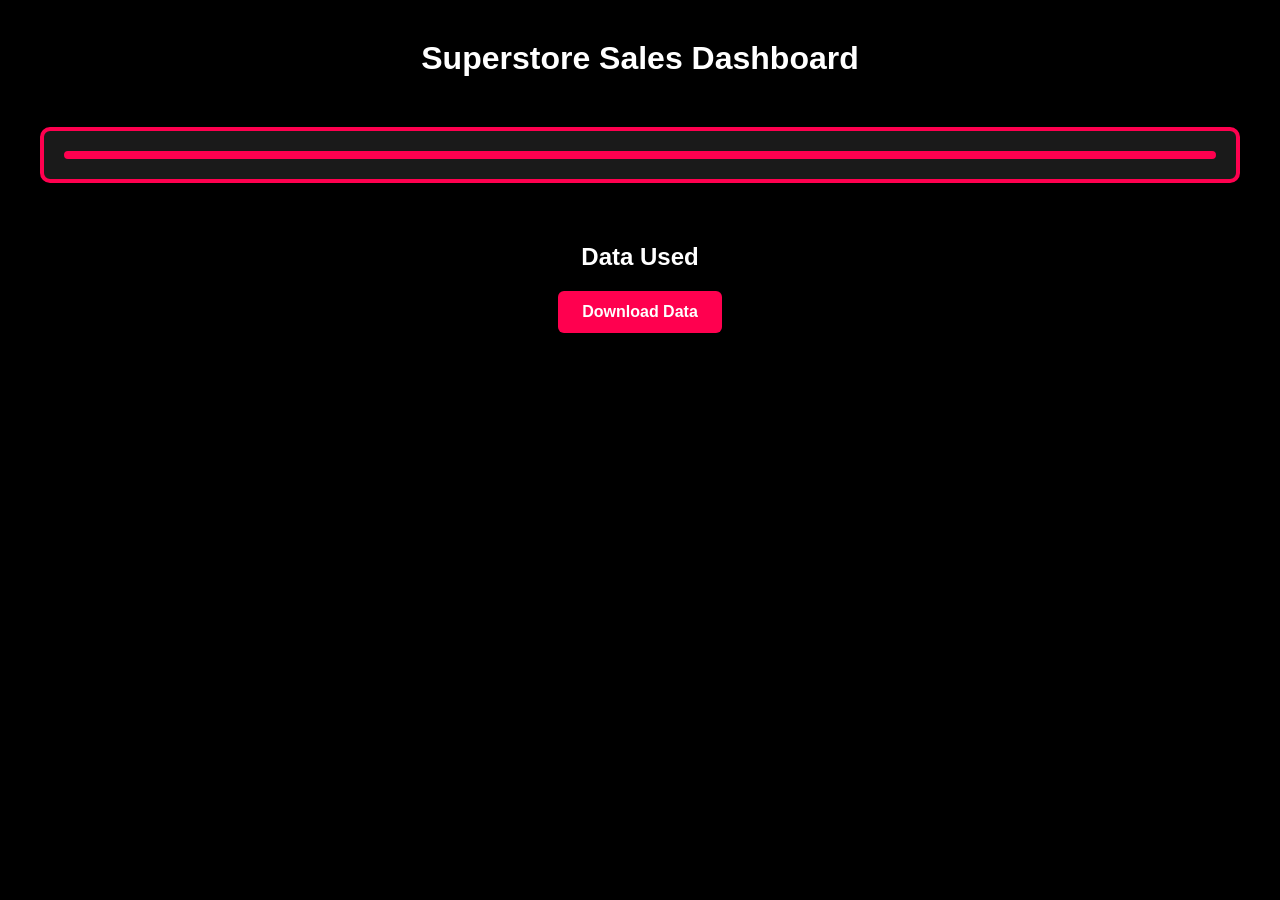
<file: dashboard.html>
<!DOCTYPE html>
<html lang="en">
<head>
    <meta charset="UTF-8">
    <title>Superstore Tableau Dashboard</title>
    <link rel="stylesheet" href="style.css">

  <style>
    body {
      background-color: black;
      color: white;
      font-family: Arial, sans-serif;
      margin: 0;
      padding: 0;
    }
  
    h1 {
      text-align: center;
      margin-top: 40px;
    }
  
    .tableau-container {
      max-width: 1200px;
      margin: 50px auto;
      text-align: center;
      background-color: #1a1a1a;
      padding: 20px;
      border-radius: 10px;
      border: 4px solid #ff004f;
    }
  
  </style>
  
  <!-- Google tag (gtag.js) -->
  <script async src="https://www.googletagmanager.com/gtag/js?id=G-41508MVJZW"></script>
  <script>
    window.dataLayer = window.dataLayer || [];
    function gtag(){dataLayer.push(arguments);}
    gtag('js', new Date());

    gtag('config', 'G-41508MVJZW');
  </script>
</head>
<body>

  <h1>Superstore Sales Dashboard</h1>

  <div class="tableau-container">
    <div class='tableauPlaceholder' id='viz1747700366344' style='position: relative'>
      <noscript>
        <a href='#'>
          <img alt='Sales Dashboard' src='https://public.tableau.com/static/images/Su/SuperStore_17191688790980/SalesDashboard/1_rss.png' style='border: none' />
        </a>
      </noscript>
      <object class='tableauViz' style='display:none;'>
        <param name='host_url' value='https%3A%2F%2Fpublic.tableau.com%2F' />
        <param name='embed_code_version' value='3' />
        <param name='site_root' value='' />
        <param name='name' value='SuperStore_17191688790980&#47;SalesDashboard' />
        <param name='tabs' value='no' />
        <param name='toolbar' value='yes' />
        <param name='static_image' value='https://public.tableau.com/static/images/Su/SuperStore_17191688790980/SalesDashboard/1.png' />
        <param name='animate_transition' value='yes' />
        <param name='display_static_image' value='yes' />
        <param name='display_spinner' value='yes' />
        <param name='display_overlay' value='yes' />
        <param name='display_count' value='yes' />
        <param name='language' value='en-US' />
      </object>
    </div>
  </div>
  
  <div class="data-section">
    <h2 class="data-heading">Data Used</h2>
    <a href="superstore-data/Superstore.csv" class="download-button" download>Download Data</a>
  </div>
  

  <script type='text/javascript'>
    var divElement = document.getElementById('viz1747700366344');
    var vizElement = divElement.getElementsByTagName('object')[0];
    if (divElement.offsetWidth > 800) {
      vizElement.style.width = '1200px';
      vizElement.style.height = '827px';
    } else if (divElement.offsetWidth > 500) {
      vizElement.style.width = '100%';
      vizElement.style.height = '700px';
    } else {
      vizElement.style.width = '100%';
      vizElement.style.height = '600px';
    }
    var scriptElement = document.createElement('script');
    scriptElement.src = 'https://public.tableau.com/javascripts/api/viz_v1.js';
    vizElement.parentNode.insertBefore(scriptElement, vizElement);
  </script>

</body>
</html>
</file>
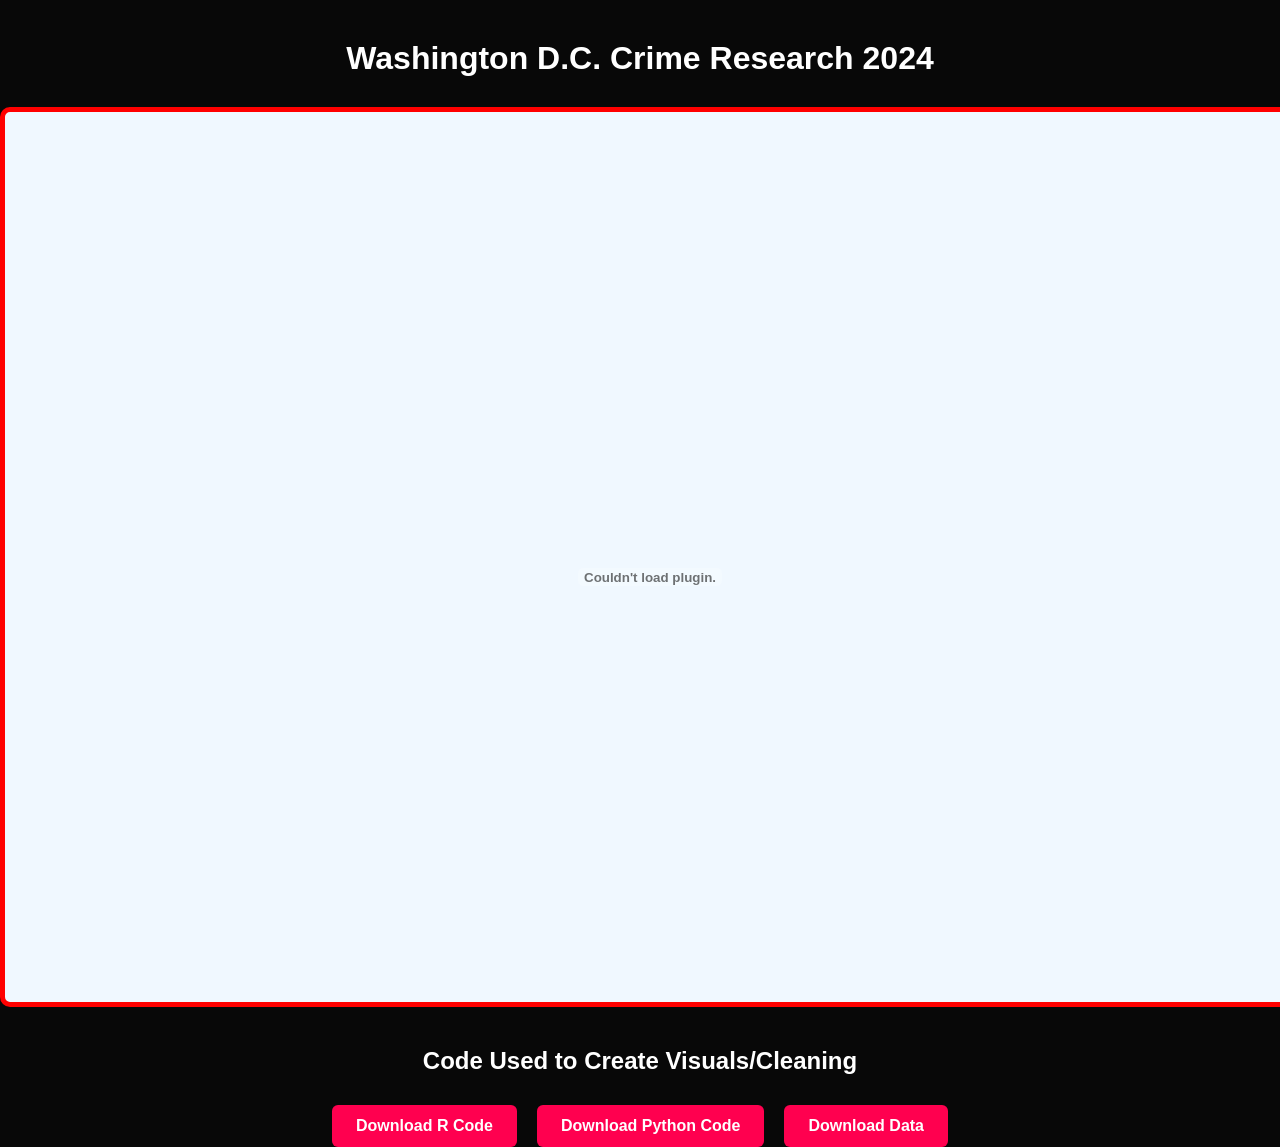
<file: research1.html>
<!DOCTYPE html>
<html>
<head> 
    <meta charset="utf-8">
    <title>Crime Research</title>
    <link rel="stylesheet" href="style.css">
    <!-- Google tag (gtag.js) -->
  <script async src="https://www.googletagmanager.com/gtag/js?id=G-41508MVJZW"></script>
  <script>
    window.dataLayer = window.dataLayer || [];
    function gtag(){dataLayer.push(arguments);}
    gtag('js', new Date());

    gtag('config', 'G-41508MVJZW');
  </script>
</head>
<body>
    <div class="container1">
        <h1 class="title">Washington D.C. Crime Research 2024</h1>
        <embed id="research-pdf" src="JCHEN-Research Paper.pdf" width="1300" height="900" type="application/pdf">
    </div>
    <div class = 'code'></div>
    <h2 class = "code-heading">Code Used to Create Visuals/Cleaning</h2>
    <div class="button-section">
        <div class="hover-container">
          <a href="crime_project/Crime_ResearchViz.R" class="download-btn" download>Download R Code</a>
          <a href="crime_project/Research_Crime.ipynb" class="download-btn" download>Download Python Code</a>
          <a href="crime_project/crime2024.csv" class="download-btn" download>Download Data</a>
        </div>
      </div>
</body>
</html>
</file>
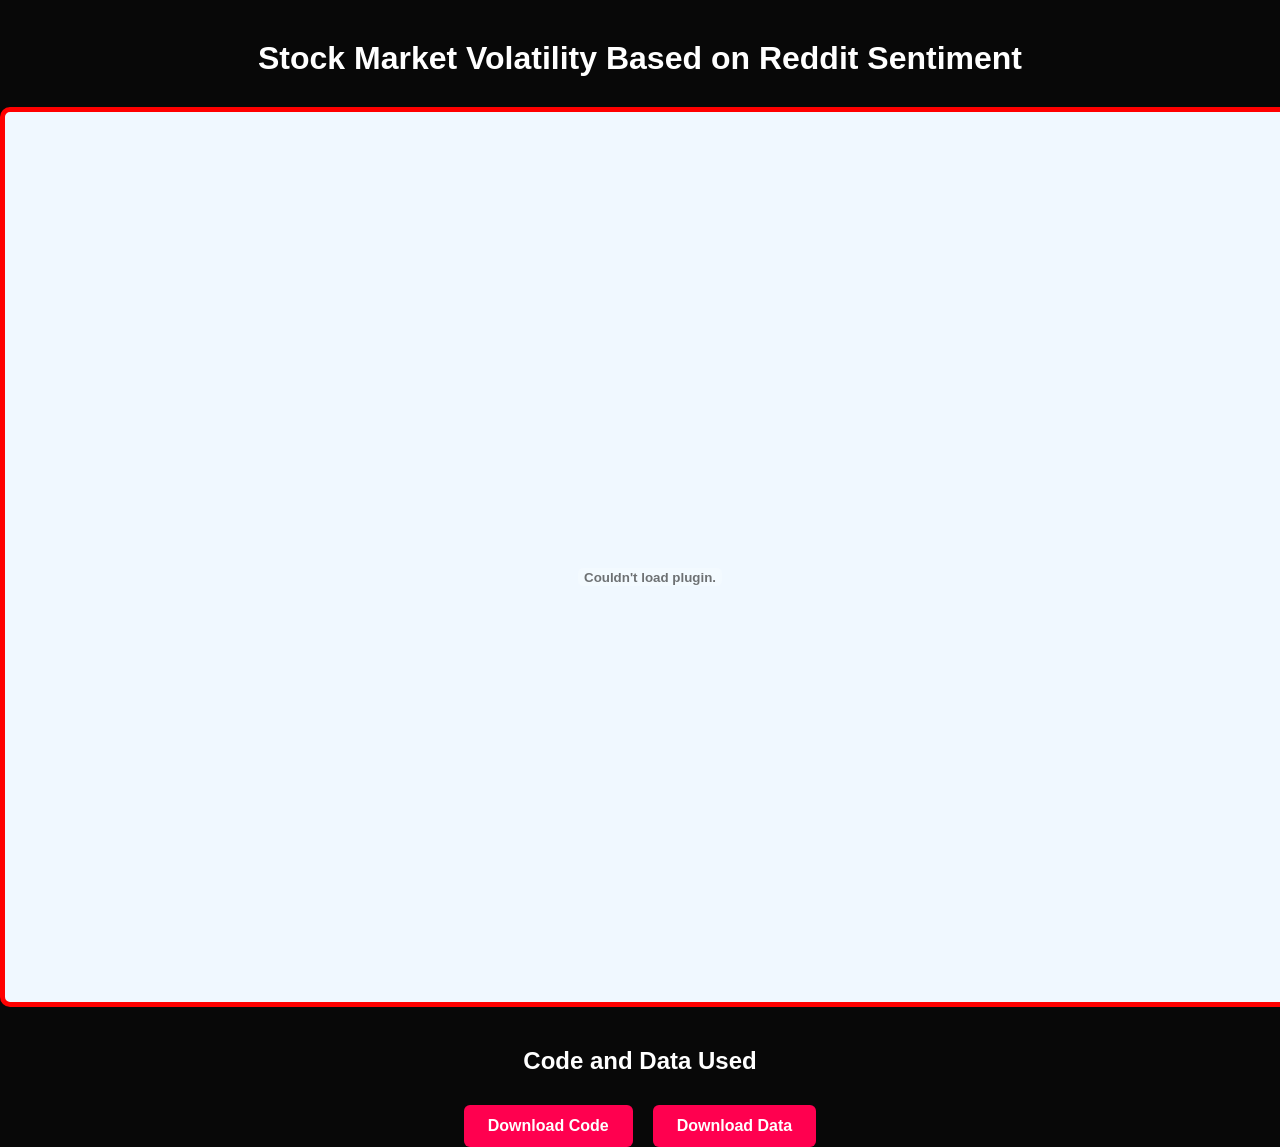
<file: stock-research.html>
<!DOCTYPE html>
<html>
<head> 
    <meta charset="utf-8">
    <title>Stock Market Research</title>
    <link rel="stylesheet" href="style.css">
    <!-- Google tag (gtag.js) -->
  <script async src="https://www.googletagmanager.com/gtag/js?id=G-41508MVJZW"></script>
  <script>
    window.dataLayer = window.dataLayer || [];
    function gtag(){dataLayer.push(arguments);}
    gtag('js', new Date());

    gtag('config', 'G-41508MVJZW');
  </script>
</head>
<body>
    <div class="container1">
        <h1 class="title">Stock Market Volatility Based on Reddit Sentiment</h1>
        <embed id="research-pdf" src="StockAnalysis/StockVolatility_Research.pdf" width="1300" height="900" type="application/pdf">
    </div>
    <div class = 'code'></div>
    <h2 class = "code-heading">Code and Data Used</h2>
    <div class="button-section">
        <div class="hover-container">
          <a href="StockAnalysis/StockAnalysis_Code.zip" class="download-btn" download>Download Code</a>
          <a href="StockAnalysis/project_data.zip" class="download-btn" download>Download Data</a>
        </div>
      </div>
</body>
</html>
</file>
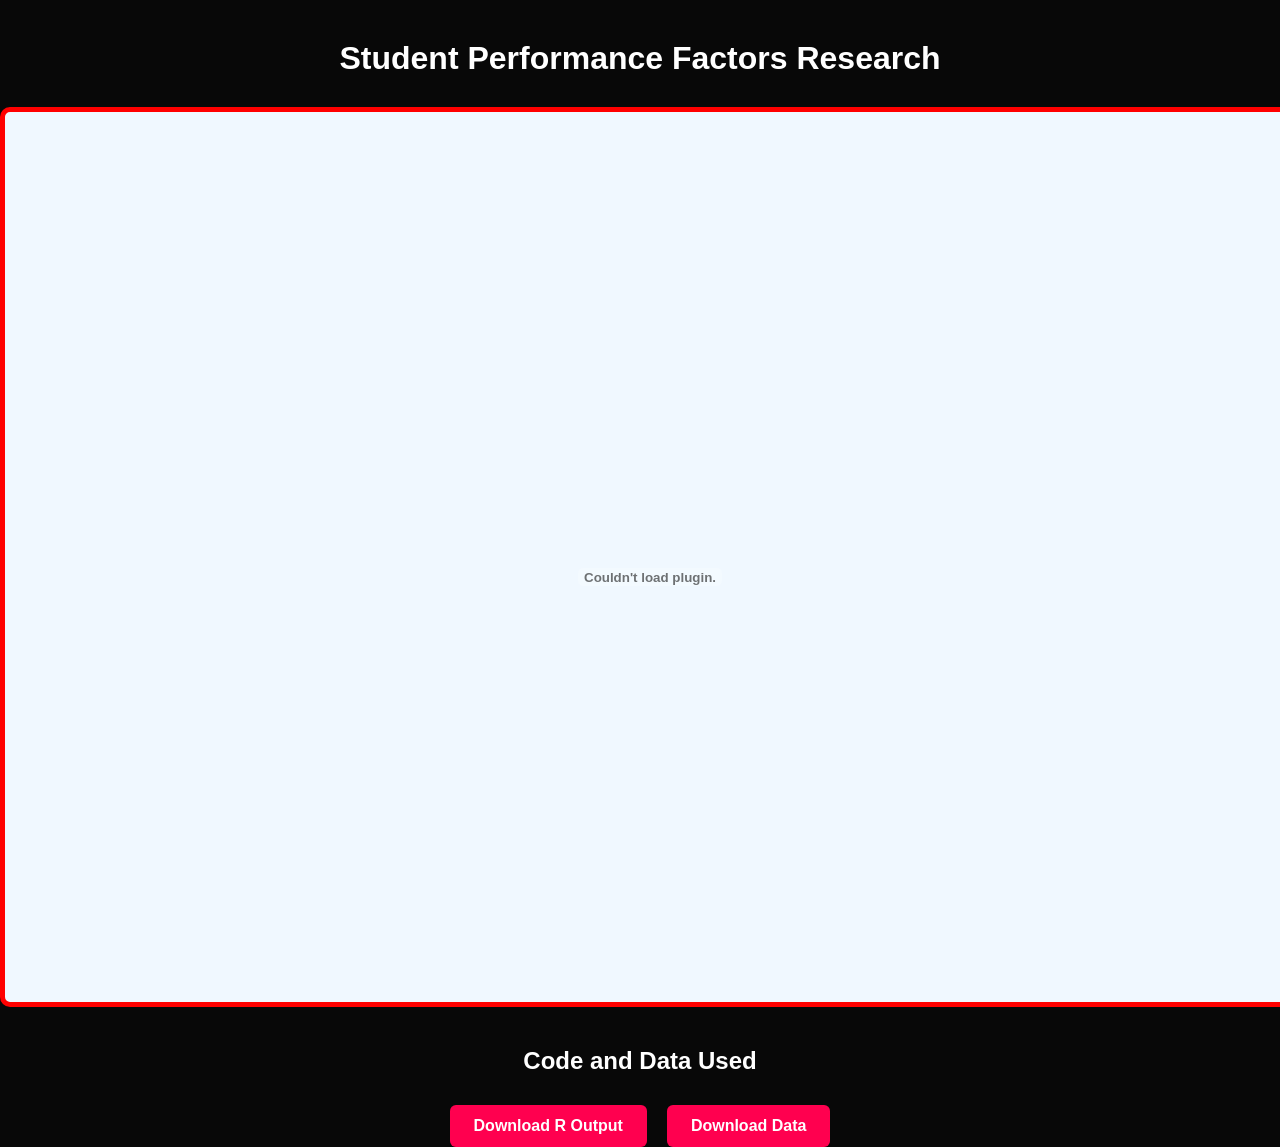
<file: student.html>
<!DOCTYPE html>
<html>
<head> 
    <meta charset="utf-8">
    <title>Student Performance Research</title>
    <link rel="stylesheet" href="style.css">
    <!-- Google tag (gtag.js) -->
    <script async src="https://www.googletagmanager.com/gtag/js?id=G-41508MVJZW"></script>
    <script>
    window.dataLayer = window.dataLayer || [];
    function gtag(){dataLayer.push(arguments);}
    gtag('js', new Date());

    gtag('config', 'G-41508MVJZW');
    </script>
</head>
<body>
    <div class="container1">
        <h1 class="title">Student Performance Factors Research</h1>
        <embed id="research-pdf" src="studentResearch/StudentHabitsResearch.pdf" width="1300" height="900" type="application/pdf">
    </div>
    <div class = 'code'></div>
    <h2 class = "code-heading">Code and Data Used</h2>
    <div class="button-section">
        <div class="hover-container">
          <a href="studentResearch/StudentResearchOutput.pdf" class="download-btn" download>Download R Output</a>
          <a href="studentResearch/student_habits_performance.csv" class="download-btn" download>Download Data</a>
        </div>
      </div>
</body>
</html>
</file>
<file: style.css>
*{
    margin: 0; 
    padding: 0;
    font-family: 'Poppins', sans-serif;
    box-sizing: border-box;
}
html{
    scroll-behavior: smooth;
}

body{
    background: #080808;
    color: #fff;
}

#header{
    width: 100%;
    height: 100vh;
    background-image: url(images/blue-background.webp);
    background-size: cover;
    background-position: center;
}

.container{
    padding: 10px 10%;
}

nav{
    display: flex;
    align-items: center;
    justify-content: space-between;
    flex-wrap: wrap;
}

.logo{
    width: 140px;
}

nav ul li{
    display: inline-block;
    list-style: none;
    margin: 10px 20px;
}

nav ul li a{
    color: #fff;
    text-decoration: none;
    font-size: 18px;
    position: relative;
}

nav ul li a::after{
    content: '';
    width: 0;
    height: 3px;
    background: #ff004f;
    position: absolute;
    left: 0;
    bottom: -6px;
    transition: .5s;
}


nav ul li a:hover::after{
    width: 100%;

}

.header-text{
    margin-top: 20%;
    font-size: 30px;
}

.header-text h1{
    font-size: 60px;
    margin-top: 20px;
}

.header-text h1 span{
    color: white;
}

/*-----------About------------*/

#about{
    padding: 80px 0;
    color: #ababab;
}

.row{
    display: flex;
    justify-content: space-between;
    flex-wrap: wrap;
}

.about-col-1{
    flex-basis: 35%;
}

.about-col-1 img{
    width: 100%;
    height: 500px;
    border-radius: 20px;
}

.about-col-2{
    flex-basis: 60%;
}

.subtitle{
    font-size: 50px;
    font-weight: 600;
    color: #fff;
}

.tab-titles{
    display: flex;
    margin: 20px 0 40px;
}

.tab-links{
    margin-right: 50px;
    font-size: 18px;
    font-weight: 500;
    cursor: pointer;
    position: relative;
}

.tab-links::after{
    content: '';
    width: 0;
    height: 3px;
    background: #ff004f;
    position: absolute;
    left: 0;
    bottom: -8px;
    transition: .5s;
}

.tab-links.active-link::after{
    width: 50%;
}

.tab-contents ul li{
    list-style: none;
    margin: 10px 0;
}

.tab-contents ul li span{
    color: #b54769;
    font-size:14px
}

.tab-contents{
    display: none;
}

.tab-contents.active-tab{
    display: block;
}


/*-----------------Services--------------------*/
#services{
    padding: 30px 0;
}

.services-list{
    display: grid;
    grid-template-columns: repeat(auto-fit, minmax(250px, 1fr));
    grid-gap: 40px;
    margin-top: 50px;
}

.services-list div{
    background: #262626;
    padding: 40px;
    font-size: 13px;
    font-weight: 300;
    border-radius: 10px;
    transition: background .5s, transform ,.5s;
}

.services-list div i{
    font-size: 50px;
    margin-bottom: 30px;
}

.services-list div h2{
    font-size: 30px;
    font-weight: 500;
    margin: 15px;
}

.services-list div a{
    text-decoration: none;
    color: white;
    font-size: 12px;
    margin-top: 20px;
    display: inline-block;
}

.services-list div:hover{
    background-color: #ff004f;
    transform: translate(-10px);
}
/*----------------Work------------------*/

.work-list {
    display: grid;
    grid-template-columns: repeat(auto-fit, minmax(350px, 1fr));
    grid-gap: 40px;
    margin-top: 50px;
    justify-items: center; 
  }
  

.work{
    border-radius: 10px;
    position: relative;
    overflow: hidden;
}

.work img {
    width: 100%;
    height: 390px;
    object-fit: cover;
    transition: transform .5s;
  }
  
  .layer{
    width: 100%;
    height: 0%;
    background: linear-gradient(rgba(0,0,0,.6), #ff004f);
    border-radius: 10px;
    position: absolute;
    left: 0;
    bottom: 0;
    overflow: hidden;
    display: flex;
    align-items: center;
    justify-content: center;
    flex-direction: column;
    padding: 0 40px;
    text-align: center;
    font-size: 14px;
    transition: height .5s;
  }

  .layer h3{
    font-weight: 500;
    margin-bottom: 20px;
  }

  .layer a{
    margin-top: 20px;
    color: #ff004f;
    text-decoration: none;
    font-size: 18px;
    line-height: 60px;
    background: white;
    width: 60px;
    height: 60px;
    border-radius: 50%;
    text-align: center;
  }

  .work:hover img{
    transform: scale(1.1);
  }

  .work:hover .layer{
    height: 100%;
  }

  .btn{
    display: block;
    margin: 50px auto;
    width: fit-content;
    border: 1px solid #ff004f;
    padding: 14px 50px;
    border-radius: 6px;
    text-decoration: none;
    color: white;
    transition: background .5s;
  }

  .btn:hover{
    background: #ff004f;
    color: white;
  }
  .hidden-work {
    display: none;
  }


  /*-----------Contact------------*/
.contact-left{
    flex-basis: 35%;

}

.contact-right{
    flex-basis: 60%;
}

.contact-left p{
    margin-top: 30px;
}

.contact-left p i{
    color: #ff004f;
    margin-right: 15px;
    font-size: 25px;
}

.social-icons{
    margin-top: 30px;
}

.social-icons a{
    text-decoration: none;
    font-size: 30px;
    margin-right: 15px;
    color: #ababab;
    display: inline-block;
    transition: transform .5s;
}

.social-icons a:hover{
    color: #ff004f;
    transform: translateY(-5px);
}

.btn.btn2{
    display: inline-block;
    background: #ff004f;
    padding: 10px 20px;     
    font-size: 15px;        
    border-radius: 8px;
    width: 150px;
    height: 60px;
    text-align: center;
}

.btn.btn2:hover {
    background: #e60045;       
    box-shadow: 0 8px 16px rgba(0, 0, 0, 0.2); 
    transform: scale(1.05);     
    transition: all 0.3s ease;   
}

.contact-right form{
    width: 100%;
}
form input, form textarea{
    width: 100%;
    border: 0;
    outline: none;
    background: #262626;
    padding: 15px;
    margin: 15px 0;
    color: #fff;
    font-size: 18px;
    border-radius: 6px;
}

form .btn2{
    padding: 14px 60px;
    font-size: 18px;
    margin-top: 20px;
    cursor: pointer;
}

.copyright{
    width: 100%;
    text-align: center;
    padding: 25px;
    background: #262626;
    font-weight: 300;
    margin-top: 20px;
}


/*-----------------css for smaller screens---------------*/
nav .fas{
    display: none;
}

@media only screen and (max-width: 600px){
    #header{
        background-image: url(images/blue-background.webp);

    }
    .header-text{
        margin-top: 100%;
        font-size: 16px;
    }
    .header-text h1{
        font-size: 30px;
    }
    nav .fas{
        display: block;
        font-size: 25px;
    }
    nav ul{
        background: #ff004f;
        position: fixed;
        top: 0;
        right: -200px;
        width: 200px;
        height: 100vh;
        padding-top: 50px;
        z-index: 2; 
        transition: right .5s;
    }
    nav ul li{
        display: block;
        margin: 25px;
    }
    nav ul .fas{
        position: absolute;
        top: 25px;
        left: 25px;
        cursor: pointer;
    }
    .subtitle{
        font-size: 40px;
    }
    .about-col-1, .about-col-2{
        flex-basis: 100%;
    }
    .about-col-1{
        margin-bottom: 30px;
    }
    .about-col-2{
        font-size: 14px;
    }
    .tab-links{
        font-size: 16px;
        margin-right: 20px;
    }
    .contact-left, .contact-right{
        flex-basis: 100%;
    }
    .copyright{
        font-size: 14px;
    }
}

#msg{
    color: #61b752;
    margin-top: -40px;
    display: block;
}

.about-col-1 img {
    width: 100%;
    max-width: 690px;
    height: auto; 
    border-radius: 20px; 
}

/*-----------------CSS for research paper page------------------*/
#research-pdf{
    padding-top: 40px;
    margin: 0 auto;
    display: block;
    border: 5px solid red;
    border-radius: 10px;
    background-color: #f0f8ff;  
}

.title {
    text-align: center;
    font-size: 2em;
    margin-top: 40px;
    padding-bottom: 30px;
  }

.code-heading{
    padding-top: 40px;
    text-align: center;
}

.button-section {
    max-width: 900px;      
    margin: 0 auto;         
    text-align: center;
  }
  
  .hover-container {
    margin-top: 30px;
    display: flex;
    justify-content: center;  
    gap: 20px;                
  }
  
  .download-btn {
    background-color: #ff004f; 
    color: white;
    font-weight: bold;
    border: none;
    padding: 12px 24px;
    font-size: 16px;
    cursor: pointer;
    border-radius: 6px;
    text-decoration: none;
    transition: background-color 0.3s ease;
  }
  
  .download-btn:hover {
    background-color: #e60045; 
  }
  
  .code-heading {
    padding-top: 40px;
    text-align: center;
  }


/*-----------------CSS for Tableau page------------------*/


.tableau-container {
    max-width: 1200px;
    margin: 50px auto;
    text-align: center;
    background-color: #1a1a1a;
    padding: 20px;
    border-radius: 10px;
  }
  
  
.tableauPlaceholder {
    border: 4px solid #ff004f;
    border-radius: 10px;
  }
  

.download-button {
    display: inline-block;
    background-color: #ff004f;
    color: white;
    font-weight: bold;
    text-decoration: none;
    padding: 12px 24px;
    font-size: 16px;
    cursor: pointer;
    border-radius: 6px;
    margin-top: 20px;
    transition: background-color 0.3s ease;
  }
  
.download-button:hover {
    background-color: #e60045;
  }
  
.data-heading {
    text-align: center;
    margin-top: 60px;
  }
  
.data-section {
    text-align: center;
    margin-bottom: 40px;
  }
</file>
